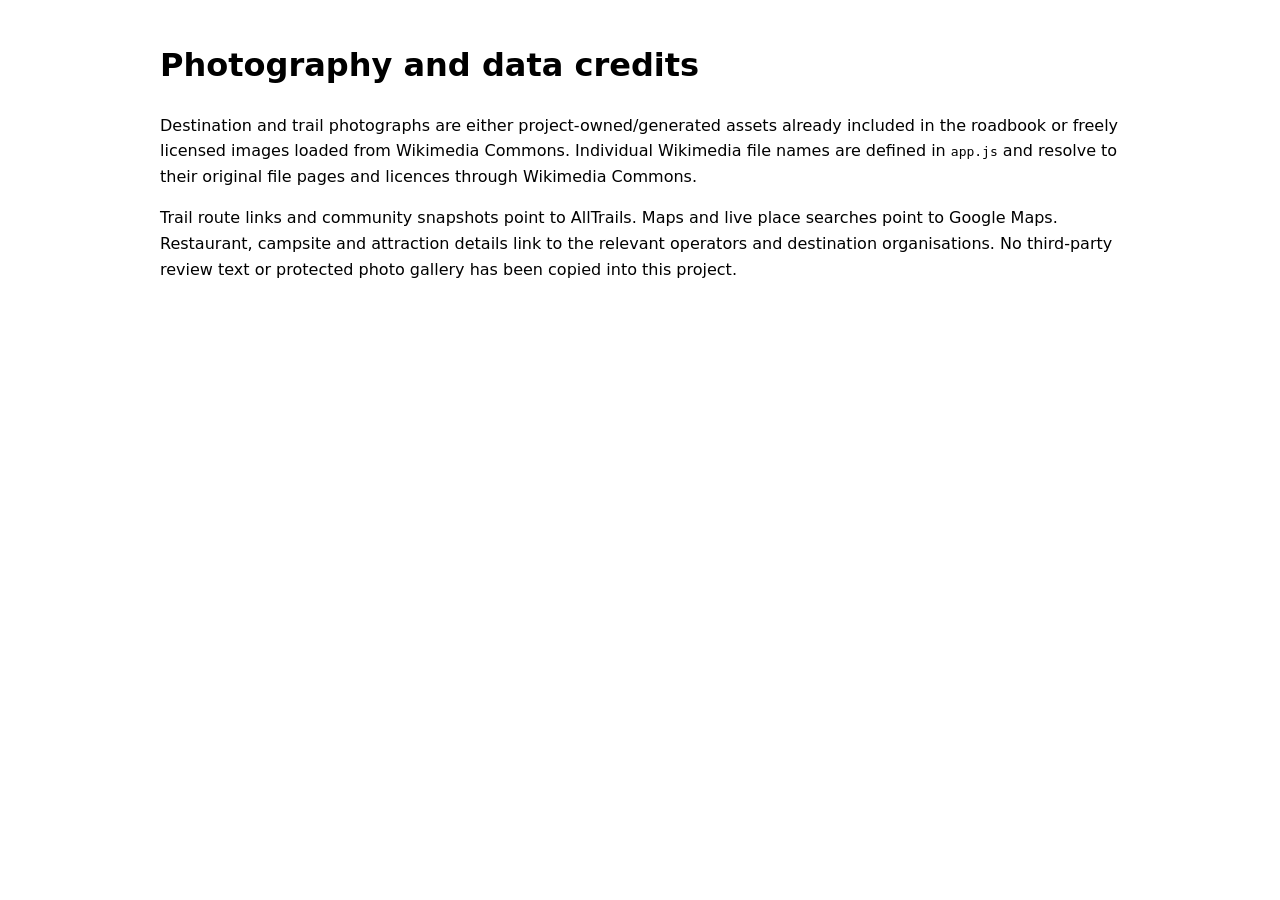
<file: credits.html>
<!doctype html><html lang="en"><head><meta charset="utf-8"><meta name="viewport" content="width=device-width,initial-scale=1"><title>Photography credits</title><style>body{font-family:system-ui;max-width:960px;margin:40px auto;padding:0 20px;line-height:1.6}li{margin:.5rem 0}</style></head><body><h1>Photography and data credits</h1><p>Destination and trail photographs are either project-owned/generated assets already included in the roadbook or freely licensed images loaded from Wikimedia Commons. Individual Wikimedia file names are defined in <code>app.js</code> and resolve to their original file pages and licences through Wikimedia Commons.</p><p>Trail route links and community snapshots point to AllTrails. Maps and live place searches point to Google Maps. Restaurant, campsite and attraction details link to the relevant operators and destination organisations. No third-party review text or protected photo gallery has been copied into this project.</p></body></html>
</file>
